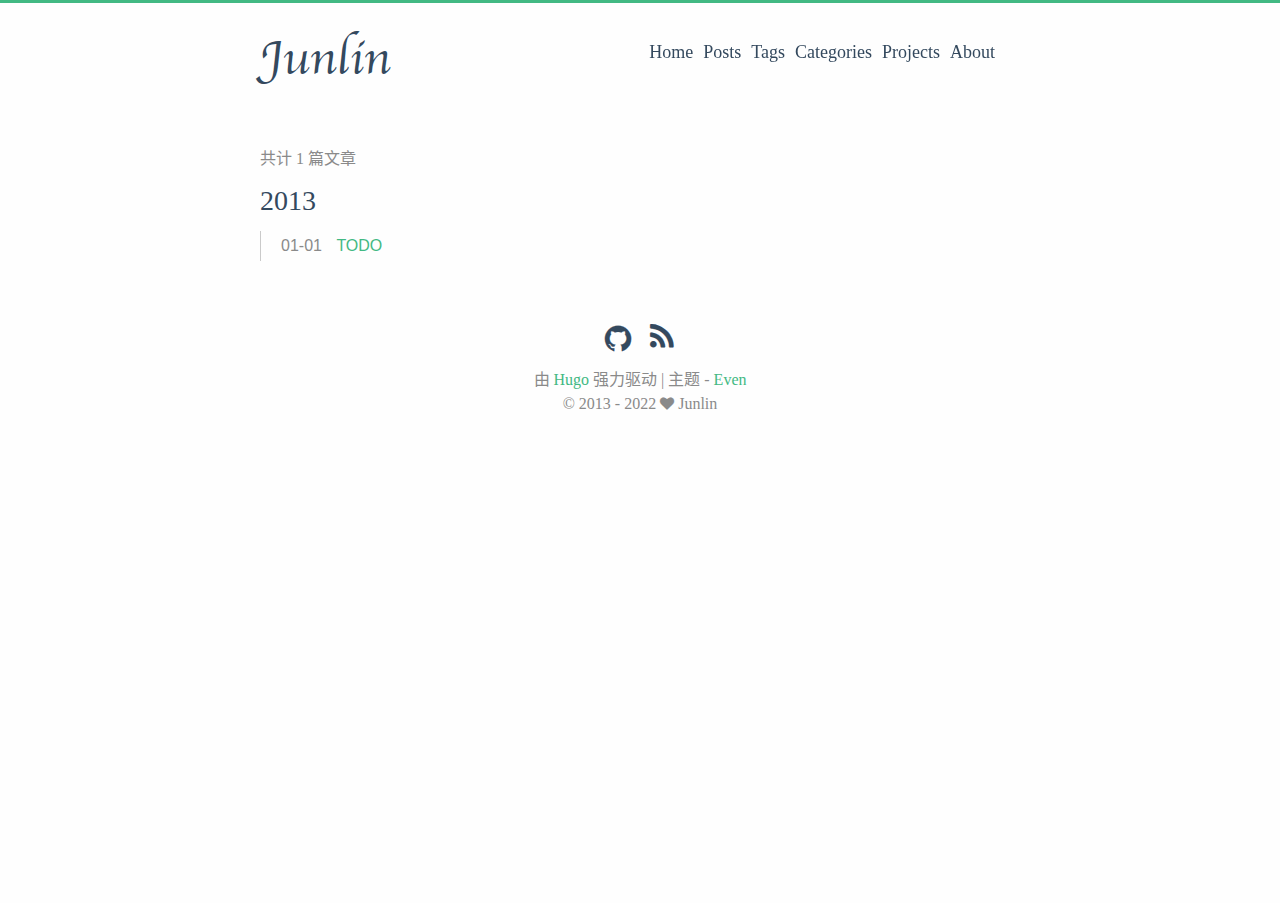
<file: post/index.html>
<!DOCTYPE html>
<html lang="zh-cn">
<head>
  <meta charset="utf-8">
  <meta http-equiv="X-UA-Compatible" content="IE=edge,chrome=1">
  <title>归档 - Junlin</title>
  <meta name="renderer" content="webkit" />
<meta name="viewport" content="width=device-width, initial-scale=1, maximum-scale=1"/>

<meta http-equiv="Cache-Control" content="no-transform" />
<meta http-equiv="Cache-Control" content="no-siteapp" />

<meta name="theme-color" content="#f8f5ec" />
<meta name="msapplication-navbutton-color" content="#f8f5ec">
<meta name="apple-mobile-web-app-capable" content="yes">
<meta name="apple-mobile-web-app-status-bar-style" content="#f8f5ec">


<meta name="author" content="Junlin" /><meta name="description" content="Not Only Coding." /><meta name="keywords" content="Software Engineer, Junlin" />






<meta name="generator" content="Hugo 0.82.0 with theme even" />


<link rel="canonical" href="http://localhost:1313/post/" />
  <link href="http://localhost:1313/post/index.xml" rel="alternate" type="application/rss+xml" title="Junlin" />
  <link href="http://localhost:1313/post/index.xml" rel="feed" type="application/rss+xml" title="Junlin" />
<link rel="apple-touch-icon" sizes="180x180" href="/apple-touch-icon.png">
<link rel="icon" type="image/png" sizes="32x32" href="/favicon-32x32.png">
<link rel="icon" type="image/png" sizes="16x16" href="/favicon-16x16.png">
<link rel="manifest" href="/manifest.json">
<link rel="mask-icon" href="/safari-pinned-tab.svg" color="#5bbad5">



<link href="/sass/main.min.ab016ef361affd1e7bcf9b7eda5789e1da4aedc1c11dc3a3b196cf7a39a1782e.css" rel="stylesheet">
<link href="/lib/fancybox/jquery.fancybox-3.1.20.min.css" rel="stylesheet">
<link rel="stylesheet" href="/css/code-copy.css">


<meta property="og:title" content="Posts" />
<meta property="og:description" content="Not Only Coding." />
<meta property="og:type" content="website" />
<meta property="og:url" content="http://localhost:1313/post/" />

<meta itemprop="name" content="Posts">
<meta itemprop="description" content="Not Only Coding."><meta name="twitter:card" content="summary"/>
<meta name="twitter:title" content="Posts"/>
<meta name="twitter:description" content="Not Only Coding."/>

<!--[if lte IE 9]>
  <script src="https://cdnjs.cloudflare.com/ajax/libs/classlist/1.1.20170427/classList.min.js"></script>
<![endif]-->

<!--[if lt IE 9]>
  <script src="https://cdn.jsdelivr.net/npm/html5shiv@3.7.3/dist/html5shiv.min.js"></script>
  <script src="https://cdn.jsdelivr.net/npm/respond.js@1.4.2/dest/respond.min.js"></script>
<![endif]-->

</head>
<body>
  <div id="mobile-navbar" class="mobile-navbar">
  <div class="mobile-header-logo">
    <a href="/" class="logo">Junlin</a>
  </div>
  <div class="mobile-navbar-icon">
    <span></span>
    <span></span>
    <span></span>
  </div>
</div>
<nav id="mobile-menu" class="mobile-menu slideout-menu">
  <ul class="mobile-menu-list">
    <a href="/">
        <li class="mobile-menu-item">Home</li>
      </a><a href="/post/">
        <li class="mobile-menu-item">Posts</li>
      </a><a href="/tags/">
        <li class="mobile-menu-item">Tags</li>
      </a><a href="/categories/">
        <li class="mobile-menu-item">Categories</li>
      </a><a href="/projects/">
        <li class="mobile-menu-item">Projects</li>
      </a><a href="/about">
        <li class="mobile-menu-item">About</li>
      </a>
  </ul>
</nav>
  <div class="container" id="mobile-panel">
    <header id="header" class="header">
        <div class="logo-wrapper">
  <a href="/" class="logo">Junlin</a>
</div>

<nav class="site-navbar">
  <ul id="menu" class="menu">
    <li class="menu-item">
        <a class="menu-item-link" href="/">Home</a>
      </li><li class="menu-item">
        <a class="menu-item-link" href="/post/">Posts</a>
      </li><li class="menu-item">
        <a class="menu-item-link" href="/tags/">Tags</a>
      </li><li class="menu-item">
        <a class="menu-item-link" href="/categories/">Categories</a>
      </li><li class="menu-item">
        <a class="menu-item-link" href="/projects/">Projects</a>
      </li><li class="menu-item">
        <a class="menu-item-link" href="/about">About</a>
      </li>
  </ul>
</nav>
    </header>

    <main id="main" class="main">
      <div class="content-wrapper">
        <div id="content" class="content">
          
<section id="archive" class="archive">
    <div class="archive-title">
      <span class="archive-post-counter">
        共计 1 篇文章
      </span>
    </div>
      <div class="collection-title">
        <h2 class="archive-year">2013</h2>
      </div>

    <div class="archive-post">
      <span class="archive-post-time">
        01-01
      </span>
      <span class="archive-post-title">
        <a href="/post/2013/01/todo/" class="archive-post-link">
          TODO
        </a>
      </span>
    </div></section>

<nav class="pagination">
  
  
</nav>
        </div>
        

      </div>
    </main>

    <footer id="footer" class="footer">
      <div class="social-links">
      <a href="https://github.com/NoCLin" class="iconfont icon-github" title="github"></a>
  <a href="http://localhost:1313/index.xml" type="application/rss+xml" class="iconfont icon-rss" title="rss"></a>
</div>

<div class="copyright">
  <span class="power-by">
    由 <a class="hexo-link" href="https://gohugo.io">Hugo</a> 强力驱动
  </span>
  <span class="division">|</span>
  <span class="theme-info">
    主题 - 
    <a class="theme-link" href="https://github.com/olOwOlo/hugo-theme-even">Even</a>
  </span>

  

  <span class="copyright-year">
    &copy; 
    2013 - 
    2022<span class="heart"><i class="iconfont icon-heart"></i></span><span>Junlin</span>
  </span>
</div>

    </footer>

    <div class="back-to-top" id="back-to-top">
      <i class="iconfont icon-up"></i>
    </div>
  </div>
  <script type="text/javascript" src="/lib/jquery/jquery-3.2.1.min.js"></script>
  <script type="text/javascript" src="/lib/slideout/slideout-1.0.1.min.js"></script>
  <script type="text/javascript" src="/lib/fancybox/jquery.fancybox-3.1.20.min.js"></script>



<script type="text/javascript" src="/js/main.min.c99b103c33d1539acf3025e1913697534542c4a5aa5af0ccc20475ed2863603b.js"></script>






<script src="/js/code-copy.js"></script>


</body>
</html>
</file>
<file: sass/main.min.ab016ef361affd1e7bcf9b7eda5789e1da4aedc1c11dc3a3b196cf7a39a1782e.css>
@charset "UTF-8";@font-face{font-family:chancery;src:url(../fonts/chancery/apple-chancery-webfont.eot);src:local("Apple Chancery"),url(../fonts/chancery/apple-chancery-webfont.eot?#iefix)format("embedded-opentype"),url(../fonts/chancery/apple-chancery-webfont.woff2)format("woff2"),url(../fonts/chancery/apple-chancery-webfont.woff)format("woff"),url(../fonts/chancery/apple-chancery-webfont.ttf)format("truetype"),url(../fonts/chancery/apple-chancery-webfont.svg#apple-chancery)format("svg");font-weight:lighter;font-style:normal;font-display:swap}/*!normalize.css v3.0.2 | MIT License | git.io/normalize*/html{font-family:sans-serif;-ms-text-size-adjust:100%;-webkit-text-size-adjust:100%}body{margin:0}article,aside,details,figcaption,figure,footer,header,hgroup,main,menu,nav,section,summary{display:block}audio,canvas,progress,video{display:inline-block;vertical-align:baseline}audio:not([controls]){display:none;height:0}[hidden],template{display:none}a{background-color:initial}a:active,a:hover{outline:0}abbr[title]{border-bottom:1px dotted}b,strong{font-weight:700}dfn{font-style:italic}h1{font-size:2em;margin:.67em 0}mark{background:#ff0;color:#000}small{font-size:80%}sub,sup{font-size:75%;line-height:0;position:relative;vertical-align:baseline}sup{top:-.5em}sub{bottom:-.25em}img{border:0}svg:not(:root){overflow:hidden}figure{margin:1em 40px}hr{-moz-box-sizing:content-box;box-sizing:content-box;height:0}pre{overflow:auto}code,kbd,pre,samp{font-family:monospace,monospace;font-size:1em}button,input,optgroup,select,textarea{color:inherit;font:inherit;margin:0}button{overflow:visible}button,select{text-transform:none}button,html input[type=button],input[type=reset],input[type=submit]{-webkit-appearance:button;cursor:pointer}button[disabled],html input[disabled]{cursor:default}button::-moz-focus-inner,input::-moz-focus-inner{border:0;padding:0}input{line-height:normal}input[type=checkbox],input[type=radio]{box-sizing:border-box;padding:0}input[type=number]::-webkit-inner-spin-button,input[type=number]::-webkit-outer-spin-button{height:auto}input[type=search]{-webkit-appearance:textfield;-moz-box-sizing:content-box;-webkit-box-sizing:content-box;box-sizing:content-box}input[type=search]::-webkit-search-cancel-button,input[type=search]::-webkit-search-decoration{-webkit-appearance:none}fieldset{border:1px solid silver;margin:0 2px;padding:.35em .625em .75em}legend{border:0;padding:0}textarea{overflow:auto}optgroup{font-weight:700}table{border-collapse:collapse;border-spacing:0}td,th{padding:0}html{font-size:16px;box-sizing:border-box}body{padding:0;margin:0;font-family:source sans pro,helvetica neue,Arial,sans-serif;font-weight:400;-webkit-font-smoothing:antialiased;-moz-osx-font-smoothing:grayscale;line-height:1.5;color:#34495e;background:#fefefe;scroll-behavior:smooth;border-top:3px solid #42b983}@media screen and (max-width:800px){body{border-top:0}}::selection{background:#42b983;color:#fff}img{max-width:100%;height:auto;display:inline-block;vertical-align:middle}a{color:#34495e;text-decoration:none}h1{font-size:26px;font-family:Athelas,STHeiti,Microsoft Yahei,serif}h2{font-size:24px;font-family:Athelas,STHeiti,Microsoft Yahei,serif}h3{font-size:20px;font-family:Athelas,STHeiti,Microsoft Yahei,serif}h4{font-size:16px;font-family:Athelas,STHeiti,Microsoft Yahei,serif}h5{font-size:14px;font-family:Athelas,STHeiti,Microsoft Yahei,serif}h6{font-size:14px;font-family:Athelas,STHeiti,Microsoft Yahei,serif}.container{margin:0 auto;width:800px}@media screen and (max-width:800px){.container{width:100%;box-shadow:-1px -5px 5px #cacaca}}.content-wrapper{padding:0 20px}.video-container{position:relative;padding-bottom:56.25%;padding-top:25px;height:0}.video-container iframe{position:absolute;top:0;left:0;width:100%;height:100%}@font-face{font-family:iconfont;src:url(../fonts/iconfont/iconfont.eot);src:url(../fonts/iconfont/iconfont.eot#iefix)format("embedded-opentype"),url(../fonts/iconfont/iconfont.woff)format("woff"),url(../fonts/iconfont/iconfont.ttf)format("truetype"),url(../fonts/iconfont/iconfont.svg#iconfont)format("svg");font-display:swap}.post .post-content details.admonition summary:after,.post .post-content .admonition .admonition-title:before,.iconfont{font-family:iconfont!important;speak:none;font-style:normal;font-weight:400;font-variant:normal;text-transform:none;line-height:1;-webkit-text-stroke-width:.2px;cursor:pointer;letter-spacing:0;font-feature-settings:"liga";font-variant-ligatures:discretionary-ligatures;-webkit-font-smoothing:antialiased;-moz-osx-font-smoothing:grayscale}.icon-bilibili:before{content:"\e900";font-size:.9em;position:relative;top:-4px}.icon-instagram:before{font-size:.95em;content:"\e611";position:relative;top:1px}.icon-douban:before{content:"\e610";position:relative;top:2px}.icon-tumblr:before{content:"\e69f";font-size:.85em;position:relative;top:-2px}.icon-linkedin:before{content:"\e60d";position:relative;top:-2px}.icon-twitter:before{content:"\e600"}.icon-weibo:before{content:"\e602";position:relative;top:2px}.icon-stack-overflow:before{content:"\e902";font-size:.85em;position:relative;top:-4px}.icon-email:before{content:"\e605";position:relative;top:-2px}.icon-facebook:before{content:"\e601";font-size:.95em;position:relative;top:-2px}.icon-gitlab:before{content:"\e901";font-size:.9em;position:relative;top:-4px}.icon-github:before{content:"\e606";position:relative;top:-1px}.icon-rss:before{content:"\e604"}.icon-google:before{content:"\e609";position:relative;top:2px}.icon-zhihu:before{content:"\e607";font-size:.9em}.icon-pocket:before{content:"\e856";position:relative;top:2px}.icon-heart:before{content:"\e608"}.icon-right:before{content:"\e60a"}.icon-left:before{content:"\e60b"}.icon-up:before{content:"\e60c"}.icon-close:before{content:"\e60f"}.icon-link:before{content:"\e909"}.header{padding:20px}.header:before,.header:after{content:" ";display:table}.header:after{clear:both}.header .logo-wrapper{float:left}.header .logo-wrapper .logo{font-size:48px;font-family:chancery,cursive,LiSu,sans-serif}@media screen and (max-width:800px){.header .logo-wrapper{display:none}}.header .site-navbar{float:right}.header .site-navbar .menu{display:inline-block;position:relative;padding-left:0;padding-right:25px;font-family:Athelas,STHeiti,Microsoft Yahei,serif}.header .site-navbar .menu .menu-item{display:inline-block;display:inline-block;vertical-align:middle;transform:translateZ(0);backface-visibility:hidden;box-shadow:0 0 1px transparent;position:relative;overflow:hidden}.header .site-navbar .menu .menu-item+.menu-item{margin-left:10px}.header .site-navbar .menu .menu-item:before{content:'';position:absolute;z-index:-1;height:2px;bottom:0;left:51%;right:51%;background:#42b983;transition-duration:.2s;transition-property:right,left;transition-timing-function:ease-out}.header .site-navbar .menu .menu-item.active:before,.header .site-navbar .menu .menu-item:active:before,.header .site-navbar .menu .menu-item:focus:before,.header .site-navbar .menu .menu-item:hover:before{right:0;left:0}.header .site-navbar .menu .menu-item-link{font-size:18px}@media screen and (max-width:800px){.header .site-navbar{display:none}}@media screen and (max-width:800px){.header{padding:50px 0 0;text-align:center}}.posts{margin-bottom:20px;border-bottom:1px solid #e6e6e6}.post{padding:1.5em 0}.post+.post{border-top:1px solid #e6e6e6}.post .post-header{margin-bottom:20px}.post .post-header .post-title{margin:0;font-size:27px;font-weight:400;font-family:Athelas,STHeiti,Microsoft Yahei,serif}.post .post-header .post-link{display:inline-block;vertical-align:middle;transform:translateZ(0);backface-visibility:hidden;box-shadow:0 0 1px transparent;position:relative;overflow:hidden}.post .post-header .post-link:before{content:'';position:absolute;z-index:-1;height:2px;bottom:0;left:51%;right:51%;background:#42b983;transition-duration:.2s;transition-property:right,left;transition-timing-function:ease-out}.post .post-header .post-link.active:before,.post .post-header .post-link:active:before,.post .post-header .post-link:focus:before,.post .post-header .post-link:hover:before{right:0;left:0}.post .post-header .post-meta{font-size:14px;color:#8a8a8a}.post .post-header .post-meta .post-time{font-size:15px}.post .post-header .post-meta .post-category{display:inline}.post .post-header .post-meta .post-category a{color:inherit}.post .post-header .post-meta .post-category a::before{content:'·'}.post .post-header .post-meta .post-category a:hover{color:#42b983}.post .post-header .post-meta .more-meta::before{content:'·'}.post .post-toc{position:absolute;width:200px;margin-left:785px;padding:10px;font-family:Athelas,STHeiti,Microsoft Yahei,serif;border-radius:5px;background:rgba(245,245,245,.6);box-shadow:1px 1px 2px rgba(0,0,0,.125);word-wrap:break-word;box-sizing:border-box}.post .post-toc .post-toc-title{margin:0 10px;font-size:20px;font-weight:400;text-transform:uppercase}.post .post-toc .post-toc-content{font-size:15px}.post .post-toc .post-toc-content.always-active ul{display:block}.post .post-toc .post-toc-content>nav>ul{margin:10px 0}.post .post-toc .post-toc-content ul{padding-left:20px;list-style:square}.post .post-toc .post-toc-content ul ul{padding-left:15px;display:none}.post .post-toc .post-toc-content ul .has-active>ul{display:block}.post .post-toc .post-toc-content .toc-link.active{color:#42b983}@media screen and (max-width:1185px){.post .post-toc{display:none}}.post .post-content{word-wrap:break-word}.post .post-content h1{font-weight:400;font-family:Athelas,STHeiti,Microsoft Yahei,serif}.post .post-content h1 .anchor{float:left;line-height:1;margin-left:-20px;padding-right:4px}.post .post-content h1 .anchor:hover{border-bottom:initial}.post .post-content h1 .anchor .icon-link{visibility:hidden;font-size:16px;display:contents}.post .post-content h1 .anchor .icon-link:before{vertical-align:middle}.post .post-content h1:hover .icon-link{visibility:visible}.post .post-content h2{font-weight:400;font-family:Athelas,STHeiti,Microsoft Yahei,serif}.post .post-content h2 .anchor{float:left;line-height:1;margin-left:-20px;padding-right:4px}.post .post-content h2 .anchor:hover{border-bottom:initial}.post .post-content h2 .anchor .icon-link{visibility:hidden;font-size:16px;display:contents}.post .post-content h2 .anchor .icon-link:before{vertical-align:middle}.post .post-content h2:hover .icon-link{visibility:visible}.post .post-content h3{font-weight:400;font-family:Athelas,STHeiti,Microsoft Yahei,serif}.post .post-content h3 .anchor{float:left;line-height:1;margin-left:-20px;padding-right:4px}.post .post-content h3 .anchor:hover{border-bottom:initial}.post .post-content h3 .anchor .icon-link{visibility:hidden;font-size:16px;display:contents}.post .post-content h3 .anchor .icon-link:before{vertical-align:middle}.post .post-content h3:hover .icon-link{visibility:visible}.post .post-content h4{font-weight:400;font-family:Athelas,STHeiti,Microsoft Yahei,serif}.post .post-content h4 .anchor{float:left;line-height:1;margin-left:-20px;padding-right:4px}.post .post-content h4 .anchor:hover{border-bottom:initial}.post .post-content h4 .anchor .icon-link{visibility:hidden;font-size:16px;display:contents}.post .post-content h4 .anchor .icon-link:before{vertical-align:middle}.post .post-content h4:hover .icon-link{visibility:visible}.post .post-content h5{font-weight:400;font-family:Athelas,STHeiti,Microsoft Yahei,serif}.post .post-content h5 .anchor{float:left;line-height:1;margin-left:-20px;padding-right:4px}.post .post-content h5 .anchor:hover{border-bottom:initial}.post .post-content h5 .anchor .icon-link{visibility:hidden;font-size:16px;display:contents}.post .post-content h5 .anchor .icon-link:before{vertical-align:middle}.post .post-content h5:hover .icon-link{visibility:visible}.post .post-content h6{font-weight:400;font-family:Athelas,STHeiti,Microsoft Yahei,serif}.post .post-content h6 .anchor{float:left;line-height:1;margin-left:-20px;padding-right:4px}.post .post-content h6 .anchor:hover{border-bottom:initial}.post .post-content h6 .anchor .icon-link{visibility:hidden;font-size:16px;display:contents}.post .post-content h6 .anchor .icon-link:before{vertical-align:middle}.post .post-content h6:hover .icon-link{visibility:visible}.post .post-content a{color:#42b983;word-break:break-all}.post .post-content a:hover{border-bottom:1px solid #42b983}.post .post-content a.fancybox{border:0}.post .post-content blockquote{margin:2em 0;padding:10px 20px;position:relative;color:rgba(52,73,94,.8);background-color:rgba(66,185,131,5%);border-left:3px solid rgba(66,185,131,.3);box-shadow:1px 1px 2px rgba(0,0,0,.125)}.post .post-content blockquote p{margin:0}.post .post-content img{display:inline-block;max-width:100%}.post .post-content .table-wrapper{overflow-x:auto}.post .post-content .table-wrapper>table{max-width:100%;margin:10px 0;border-spacing:0;box-shadow:2px 2px 3px rgba(0,0,0,.125)}.post .post-content .table-wrapper>table thead{background:#f5f5f5}.post .post-content .table-wrapper>table th,.post .post-content .table-wrapper>table td{padding:5px 15px;border:1px double #ededed}.post .post-content .table-wrapper>table tr:hover{background-color:#f5f5f5}.post .post-content code,.post .post-content pre{padding:7px;font-size:.9em;font-family:Consolas,Monaco,Menlo,dejavu sans mono,bitstream vera sans mono,courier new,monospace;background:#f5f5f5}.post .post-content code{padding:3px 5px;border-radius:4px;color:#c7254e}.post .post-content pre>code{display:block}.post .post-content figure.highlight{margin:1em 0;border-radius:5px;overflow-x:auto;box-shadow:1px 1px 2px rgba(0,0,0,.125);position:relative}.post .post-content figure.highlight table{position:relative}.post .post-content figure.highlight table::after{position:absolute;top:0;right:0;left:0;padding:2px 7px;font-size:.9em;font-weight:700;color:#b1b1b1;background:#ededed;content:'Code'}.post .post-content figure.highlight.language-bash>table::after{content:"Bash"}.post .post-content figure.highlight.language-c>table::after{content:"C"}.post .post-content figure.highlight.language-cs>table::after{content:"C#"}.post .post-content figure.highlight.language-cpp>table::after{content:"C++"}.post .post-content figure.highlight.language-css>table::after{content:"CSS"}.post .post-content figure.highlight.language-coffeescript>table::after{content:"CoffeeScript"}.post .post-content figure.highlight.language-html>table::after{content:"HTML"}.post .post-content figure.highlight.language-xml>table::after{content:"XML"}.post .post-content figure.highlight.language-http>table::after{content:"HTTP"}.post .post-content figure.highlight.language-json>table::after{content:"JSON"}.post .post-content figure.highlight.language-java>table::after{content:"Java"}.post .post-content figure.highlight.language-js>table::after{content:"JavaScript"}.post .post-content figure.highlight.language-javascript>table::after{content:"JavaScript"}.post .post-content figure.highlight.language-makefile>table::after{content:"Makefile"}.post .post-content figure.highlight.language-markdown>table::after{content:"Markdown"}.post .post-content figure.highlight.language-objectivec>table::after{content:"Objective-C"}.post .post-content figure.highlight.language-php>table::after{content:"PHP"}.post .post-content figure.highlight.language-perl>table::after{content:"Perl"}.post .post-content figure.highlight.language-python>table::after{content:"Python"}.post .post-content figure.highlight.language-ruby>table::after{content:"Ruby"}.post .post-content figure.highlight.language-sql>table::after{content:"SQL"}.post .post-content figure.highlight.language-shell>table::after{content:"Shell"}.post .post-content figure.highlight.language-erlang>table::after{content:"Erlang"}.post .post-content figure.highlight.language-go>table::after{content:"Go"}.post .post-content figure.highlight.language-go-html-template>table::after{content:"Go HTML Template"}.post .post-content figure.highlight.language-groovy>table::after{content:"Groovy"}.post .post-content figure.highlight.language-haskell>table::after{content:"Haskell"}.post .post-content figure.highlight.language-kotlin>table::after{content:"Kotlin"}.post .post-content figure.highlight.language-clojure>table::after{content:"Clojure"}.post .post-content figure.highlight.language-less>table::after{content:"Less"}.post .post-content figure.highlight.language-lisp>table::after{content:"Lisp"}.post .post-content figure.highlight.language-lua>table::after{content:"Lua"}.post .post-content figure.highlight.language-matlab>table::after{content:"Matlab"}.post .post-content figure.highlight.language-rust>table::after{content:"Rust"}.post .post-content figure.highlight.language-scss>table::after{content:"Scss"}.post .post-content figure.highlight.language-scala>table::after{content:"Scala"}.post .post-content figure.highlight.language-swift>table::after{content:"Swift"}.post .post-content figure.highlight.language-typescript>table::after{content:"TypeScript"}.post .post-content figure.highlight.language-yml>table::after{content:"YAML"}.post .post-content figure.highlight.language-yaml>table::after{content:"YAML"}.post .post-content figure.highlight.language-toml>table::after{content:"TOML"}.post .post-content figure.highlight.language-diff>table::after{content:"Diff"}.post .post-content figure.highlight .code pre{margin:0;padding:30px 10px 10px}.post .post-content figure.highlight .gutter{width:10px;color:#cacaca}.post .post-content figure.highlight .gutter pre{margin:0;padding:30px 7px 10px}.post .post-content figure.highlight .line{height:1em}.post .post-content figure.highlight table,.post .post-content figure.highlight tr,.post .post-content figure.highlight td{margin:0;padding:0;width:100%;border-collapse:collapse}.post .post-content figure.highlight .code .hljs-comment,.post .post-content figure.highlight .code .hljs-quote{color:#93a1a1}.post .post-content figure.highlight .code .hljs-keyword,.post .post-content figure.highlight .code .hljs-selector-tag,.post .post-content figure.highlight .code .hljs-addition{color:#859900}.post .post-content figure.highlight .code .hljs-number,.post .post-content figure.highlight .code .hljs-string,.post .post-content figure.highlight .code .hljs-meta .hljs-meta-string,.post .post-content figure.highlight .code .hljs-literal,.post .post-content figure.highlight .code .hljs-doctag,.post .post-content figure.highlight .code .hljs-regexp{color:#2aa198}.post .post-content figure.highlight .code .hljs-title,.post .post-content figure.highlight .code .hljs-section,.post .post-content figure.highlight .code .hljs-name,.post .post-content figure.highlight .code .hljs-selector-id,.post .post-content figure.highlight .code .hljs-selector-class{color:#268bd2}.post .post-content figure.highlight .code .hljs-attribute,.post .post-content figure.highlight .code .hljs-attr,.post .post-content figure.highlight .code .hljs-variable,.post .post-content figure.highlight .code .hljs-template-variable,.post .post-content figure.highlight .code .hljs-class .hljs-title,.post .post-content figure.highlight .code .hljs-type{color:#b58900}.post .post-content figure.highlight .code .hljs-symbol,.post .post-content figure.highlight .code .hljs-bullet,.post .post-content figure.highlight .code .hljs-subst,.post .post-content figure.highlight .code .hljs-meta,.post .post-content figure.highlight .code .hljs-meta .hljs-keyword,.post .post-content figure.highlight .code .hljs-selector-attr,.post .post-content figure.highlight .code .hljs-selector-pseudo,.post .post-content figure.highlight .code .hljs-link{color:#cb4b16}.post .post-content figure.highlight .code .hljs-built_in,.post .post-content figure.highlight .code .hljs-deletion{color:#dc322f}.post .post-content figure.highlight .code .hljs-formula{background:#eee8d5}.post .post-content figure.highlight .code .hljs-emphasis{font-style:italic}.post .post-content figure.highlight .code .hljs-strong{font-weight:700}.post .post-content .highlight>.chroma{margin:1em 0;border-radius:5px;overflow-x:auto;box-shadow:1px 1px 2px rgba(0,0,0,.125);position:relative;background:#f5f5f5}.post .post-content .highlight>.chroma code{padding:0}.post .post-content .highlight>.chroma table{position:relative}.post .post-content .highlight>.chroma table::after{position:absolute;top:0;right:0;left:0;padding:2px 7px;font-size:.9em;font-weight:700;color:#b1b1b1;background:#ededed;content:'Code'}.post .post-content .highlight>.chroma.language-bash>table::after{content:"Bash"}.post .post-content .highlight>.chroma.language-c>table::after{content:"C"}.post .post-content .highlight>.chroma.language-cs>table::after{content:"C#"}.post .post-content .highlight>.chroma.language-cpp>table::after{content:"C++"}.post .post-content .highlight>.chroma.language-css>table::after{content:"CSS"}.post .post-content .highlight>.chroma.language-coffeescript>table::after{content:"CoffeeScript"}.post .post-content .highlight>.chroma.language-html>table::after{content:"HTML"}.post .post-content .highlight>.chroma.language-xml>table::after{content:"XML"}.post .post-content .highlight>.chroma.language-http>table::after{content:"HTTP"}.post .post-content .highlight>.chroma.language-json>table::after{content:"JSON"}.post .post-content .highlight>.chroma.language-java>table::after{content:"Java"}.post .post-content .highlight>.chroma.language-js>table::after{content:"JavaScript"}.post .post-content .highlight>.chroma.language-javascript>table::after{content:"JavaScript"}.post .post-content .highlight>.chroma.language-makefile>table::after{content:"Makefile"}.post .post-content .highlight>.chroma.language-markdown>table::after{content:"Markdown"}.post .post-content .highlight>.chroma.language-objectivec>table::after{content:"Objective-C"}.post .post-content .highlight>.chroma.language-php>table::after{content:"PHP"}.post .post-content .highlight>.chroma.language-perl>table::after{content:"Perl"}.post .post-content .highlight>.chroma.language-python>table::after{content:"Python"}.post .post-content .highlight>.chroma.language-ruby>table::after{content:"Ruby"}.post .post-content .highlight>.chroma.language-sql>table::after{content:"SQL"}.post .post-content .highlight>.chroma.language-shell>table::after{content:"Shell"}.post .post-content .highlight>.chroma.language-erlang>table::after{content:"Erlang"}.post .post-content .highlight>.chroma.language-go>table::after{content:"Go"}.post .post-content .highlight>.chroma.language-go-html-template>table::after{content:"Go HTML Template"}.post .post-content .highlight>.chroma.language-groovy>table::after{content:"Groovy"}.post .post-content .highlight>.chroma.language-haskell>table::after{content:"Haskell"}.post .post-content .highlight>.chroma.language-kotlin>table::after{content:"Kotlin"}.post .post-content .highlight>.chroma.language-clojure>table::after{content:"Clojure"}.post .post-content .highlight>.chroma.language-less>table::after{content:"Less"}.post .post-content .highlight>.chroma.language-lisp>table::after{content:"Lisp"}.post .post-content .highlight>.chroma.language-lua>table::after{content:"Lua"}.post .post-content .highlight>.chroma.language-matlab>table::after{content:"Matlab"}.post .post-content .highlight>.chroma.language-rust>table::after{content:"Rust"}.post .post-content .highlight>.chroma.language-scss>table::after{content:"Scss"}.post .post-content .highlight>.chroma.language-scala>table::after{content:"Scala"}.post .post-content .highlight>.chroma.language-swift>table::after{content:"Swift"}.post .post-content .highlight>.chroma.language-typescript>table::after{content:"TypeScript"}.post .post-content .highlight>.chroma.language-yml>table::after{content:"YAML"}.post .post-content .highlight>.chroma.language-yaml>table::after{content:"YAML"}.post .post-content .highlight>.chroma.language-toml>table::after{content:"TOML"}.post .post-content .highlight>.chroma.language-diff>table::after{content:"Diff"}.post .post-content .highlight>.chroma .lntd{line-height:1em}.post .post-content .highlight>.chroma .lntd:first-child{width:10px}.post .post-content .highlight>.chroma .lntd:first-child pre{margin:0;padding:30px 7px 10px}.post .post-content .highlight>.chroma .lntd:last-child{vertical-align:top}.post .post-content .highlight>.chroma .lntd:last-child pre{margin:0;padding:30px 10px 10px}.post .post-content .highlight>.chroma table,.post .post-content .highlight>.chroma tr,.post .post-content .highlight>.chroma td{margin:0;padding:0;width:100%;border-collapse:collapse}.post .post-content .highlight>.chroma .lnt{color:#cacaca}.post .post-content .highlight>.chroma .hl{display:block;width:100%;background-color:#ffc}.post .post-content .highlight>.chroma .k{color:#859900}.post .post-content .highlight>.chroma .kc{color:#859900;font-weight:700}.post .post-content .highlight>.chroma .kd{color:#859900}.post .post-content .highlight>.chroma .kn{color:#dc322f;font-weight:700}.post .post-content .highlight>.chroma .kp{color:#859900}.post .post-content .highlight>.chroma .kr{color:#859900}.post .post-content .highlight>.chroma .kt{color:#859900;font-weight:700}.post .post-content .highlight>.chroma .n{color:#268bd2}.post .post-content .highlight>.chroma .na{color:#268bd2}.post .post-content .highlight>.chroma .nb{color:#cb4b16}.post .post-content .highlight>.chroma .bp{color:#268bd2}.post .post-content .highlight>.chroma .nc{color:#cb4b16}.post .post-content .highlight>.chroma .no{color:#268bd2}.post .post-content .highlight>.chroma .nd{color:#268bd2}.post .post-content .highlight>.chroma .ni{color:#268bd2}.post .post-content .highlight>.chroma .ne{color:#268bd2}.post .post-content .highlight>.chroma .nf{color:#268bd2}.post .post-content .highlight>.chroma .fm{color:#268bd2}.post .post-content .highlight>.chroma .nl{color:#268bd2}.post .post-content .highlight>.chroma .nn{color:#268bd2}.post .post-content .highlight>.chroma .nx{color:#268bd2}.post .post-content .highlight>.chroma .py{color:#268bd2}.post .post-content .highlight>.chroma .nt{color:#268bd2;font-weight:700}.post .post-content .highlight>.chroma .nv{color:#268bd2}.post .post-content .highlight>.chroma .vc{color:#268bd2}.post .post-content .highlight>.chroma .vg{color:#268bd2}.post .post-content .highlight>.chroma .vi{color:#268bd2}.post .post-content .highlight>.chroma .vm{color:#268bd2}.post .post-content .highlight>.chroma .l{color:#2aa198}.post .post-content .highlight>.chroma .ld{color:#2aa198}.post .post-content .highlight>.chroma .s{color:#2aa198}.post .post-content .highlight>.chroma .sa{color:#2aa198}.post .post-content .highlight>.chroma .sb{color:#2aa198}.post .post-content .highlight>.chroma .sc{color:#2aa198}.post .post-content .highlight>.chroma .dl{color:#2aa198}.post .post-content .highlight>.chroma .sd{color:#2aa198}.post .post-content .highlight>.chroma .s2{color:#2aa198}.post .post-content .highlight>.chroma .se{color:#2aa198}.post .post-content .highlight>.chroma .sh{color:#2aa198}.post .post-content .highlight>.chroma .si{color:#2aa198}.post .post-content .highlight>.chroma .sx{color:#2aa198}.post .post-content .highlight>.chroma .sr{color:#2aa198}.post .post-content .highlight>.chroma .s1{color:#2aa198}.post .post-content .highlight>.chroma .ss{color:#2aa198}.post .post-content .highlight>.chroma .m{color:#2aa198;font-weight:700}.post .post-content .highlight>.chroma .mb{color:#2aa198;font-weight:700}.post .post-content .highlight>.chroma .mf{color:#2aa198;font-weight:700}.post .post-content .highlight>.chroma .mh{color:#2aa198;font-weight:700}.post .post-content .highlight>.chroma .mi{color:#2aa198;font-weight:700}.post .post-content .highlight>.chroma .il{color:#2aa198;font-weight:700}.post .post-content .highlight>.chroma .mo{color:#2aa198;font-weight:700}.post .post-content .highlight>.chroma .ow{color:#859900}.post .post-content .highlight>.chroma .c{color:#93a1a1;font-style:italic}.post .post-content .highlight>.chroma .ch{color:#93a1a1;font-style:italic}.post .post-content .highlight>.chroma .cm{color:#93a1a1;font-style:italic}.post .post-content .highlight>.chroma .c1{color:#93a1a1;font-style:italic}.post .post-content .highlight>.chroma .cs{color:#93a1a1;font-style:italic}.post .post-content .highlight>.chroma .cp{color:#93a1a1;font-style:italic}.post .post-content .highlight>.chroma .cpf{color:#93a1a1;font-style:italic}.post .post-content .highlight>.chroma .g{color:#d33682}.post .post-content .highlight>.chroma .gd{color:#b58900}.post .post-content .highlight>.chroma .ge{color:#d33682}.post .post-content .highlight>.chroma .gr{color:#d33682}.post .post-content .highlight>.chroma .gh{color:#d33682}.post .post-content .highlight>.chroma .gi{color:#859900}.post .post-content .highlight>.chroma .go{color:#d33682}.post .post-content .highlight>.chroma .gp{color:#d33682}.post .post-content .highlight>.chroma .gs{color:#d33682}.post .post-content .highlight>.chroma .gu{color:#d33682}.post .post-content .highlight>.chroma .gt{color:#d33682}.post .post-content .admonition{box-shadow:0 2px 2px rgba(0,0,0,.14),0 1px 5px rgba(0,0,0,.12),0 3px 1px -2px rgba(0,0,0,.2);position:relative;margin:.9765em 0;padding:0 .75rem;border-left:.25rem solid #448aff;border-radius:.125rem;overflow:auto}.post .post-content .admonition .admonition-title{margin:0 -.75rem;padding:.5rem .75rem .5rem 2.5rem;border-bottom:.1rem solid rgba(68,138,255,.1);background-color:rgba(68,138,255,.1);font-weight:700}.post .post-content .admonition .admonition-title:before{cursor:auto;position:absolute;left:.75rem;top:.75rem}.post .post-content .admonition.note{border-left-color:#448aff}.post .post-content .admonition.note .admonition-title:before{color:#448aff;content:"\e903"}.post .post-content .admonition.abstract{border-left-color:#00b0ff}.post .post-content .admonition.abstract .admonition-title{background-color:rgba(0,176,255,.1)}.post .post-content .admonition.abstract .admonition-title:before{color:#00b0ff;content:"\e9bb"}.post .post-content .admonition.info{border-left-color:#00b8d4}.post .post-content .admonition.info .admonition-title{background-color:rgba(0,184,212,.1)}.post .post-content .admonition.info .admonition-title:before{color:#00b8d4;content:"\ea0c"}.post .post-content .admonition.tip{border-left-color:#00bfa5}.post .post-content .admonition.tip .admonition-title{background-color:rgba(0,191,165,.1)}.post .post-content .admonition.tip .admonition-title:before{color:#00bfa5;content:"\e906"}.post .post-content .admonition.success{border-left-color:#00c853}.post .post-content .admonition.success .admonition-title{background-color:rgba(0,200,83,.1)}.post .post-content .admonition.success .admonition-title:before{color:#00c853;content:"\ea10"}.post .post-content .admonition.question{border-left-color:#64dd17}.post .post-content .admonition.question .admonition-title{background-color:rgba(100,221,23,.1)}.post .post-content .admonition.question .admonition-title:before{color:#64dd17;content:"\ea09"}.post .post-content .admonition.warning{border-left-color:#ff9100}.post .post-content .admonition.warning .admonition-title{background-color:rgba(255,145,0,.1)}.post .post-content .admonition.warning .admonition-title:before{color:#ff9100;content:"\ea07"}.post .post-content .admonition.failure{border-left-color:#ff5252}.post .post-content .admonition.failure .admonition-title{background-color:rgba(255,82,82,.1)}.post .post-content .admonition.failure .admonition-title:before{color:#ff5252;content:"\ea0f"}.post .post-content .admonition.danger{border-left-color:#ff1744}.post .post-content .admonition.danger .admonition-title{background-color:rgba(255,23,68,.1)}.post .post-content .admonition.danger .admonition-title:before{color:#ff1744;content:"\e905"}.post .post-content .admonition.bug{border-left-color:#f50057}.post .post-content .admonition.bug .admonition-title{background-color:rgba(245,0,87,.1)}.post .post-content .admonition.bug .admonition-title:before{color:#f50057;content:"\e907"}.post .post-content .admonition.example{border-left-color:#651fff}.post .post-content .admonition.example .admonition-title{background-color:rgba(101,31,255,.1)}.post .post-content .admonition.example .admonition-title:before{color:#651fff;content:"\e9b9"}.post .post-content .admonition.quote{border-left-color:#9e9e9e}.post .post-content .admonition.quote .admonition-title{background-color:rgba(158,158,158,.1)}.post .post-content .admonition.quote .admonition-title:before{color:#9e9e9e;content:"\e904"}.post .post-content .admonition:last-child{margin-bottom:.75rem}.post .post-content details.admonition summary{display:block;outline:none;cursor:pointer}.post .post-content details.admonition summary::-webkit-details-marker{display:none}.post .post-content details.admonition summary:after{position:absolute;top:.75rem;right:.75rem;color:rgba(0,0,0,.26);content:"\e908"}.post .post-content details.admonition[open]>summary:after{transform:rotate(180deg)}.post .post-content .post-summary{margin-bottom:1em}.post .post-content .read-more .read-more-link{color:#42b983;font-size:1.1em;font-family:Athelas,STHeiti,Microsoft Yahei,serif}.post .post-content .read-more .read-more-link:hover{border-bottom:1px solid #42b983}.post .post-content kbd{display:inline-block;padding:.25em;background-color:#fafafa;border:1px solid #dbdbdb;border-bottom-color:#b5b5b5;border-radius:3px;box-shadow:inset 0 -1px #b5b5b5;font-size:.8em;line-height:1.25;font-family:sfmono-regular,liberation mono,roboto mono,Menlo,Monaco,Consolas,courier new,Courier,monospace;color:#4a4a4a}.post .post-content dl dt::after{content:':'}.post .post-content figure.center{text-align:center}.post .post-content figure.right{text-align:right}.post .post-content figure.left{text-align:left}.post .post-content figure figcaption h4{color:#b5b5b5;font-size:.9rem}.post .post-content hr{margin:1rem 0;position:relative;border-top:2px dashed #42b983;border-bottom:none}.post .post-content .footnote-ref>a{font-weight:700;margin-left:3px}.post .post-content .footnote-ref>a:before{content:"["}.post .post-content .footnote-ref>a:after{content:"]"}.post .post-content .task-list{list-style:none;padding-left:1.5rem}.post .post-content .align-center{text-align:center}.post .post-content .align-right{text-align:right}.post .post-content .align-left{text-align:left}.post .post-content .MJXc-display{overflow-x:auto;overflow-y:hidden;padding-right:1px}.post .post-copyright{margin-top:20px;padding-top:10px;border-top:1px dashed #e6e6e6}.post .post-copyright .copyright-item{margin:5px 0}.post .post-copyright .copyright-item a{color:#42b983;word-wrap:break-word}.post .post-copyright .copyright-item a:hover{border-bottom:1px solid #42b983}.post .post-copyright .copyright-item .item-title{display:inline-block;min-width:5rem;margin-right:.5rem;text-align:right}.post .post-copyright .copyright-item .item-title:after{content:" :"}.post .post-reward{margin-top:20px;padding-top:10px;text-align:center;border-top:1px dashed #e6e6e6}.post .post-reward .reward-button{margin:15px 0;padding:3px 7px;display:inline-block;color:#42b983;border:1px solid #42b983;border-radius:5px;cursor:pointer}.post .post-reward .reward-button:hover{color:#fefefe;background-color:#42b983;transition:.5s}.post .post-reward #reward:checked~.qr-code{display:block}.post .post-reward #reward:checked~.reward-button{display:none}.post .post-reward .qr-code{display:none}.post .post-reward .qr-code .qr-code-image{display:inline-block;min-width:200px;width:40%;margin-top:15px}.post .post-reward .qr-code .qr-code-image span{display:inline-block;width:100%;margin:8px 0}.post .post-reward .qr-code .image{width:200px;height:200px}.post .post-footer{margin-top:20px;border-top:1px solid #e6e6e6;font-family:Athelas,STHeiti,Microsoft Yahei,serif}.post .post-footer .post-tags{padding:15px 0}.post .post-footer .post-tags a{margin-right:5px;color:#42b983;word-break:break-all}.post .post-footer .post-tags a::before{content:'#'}.post .post-footer .post-nav{margin:1em 0}.post .post-footer .post-nav:before,.post .post-footer .post-nav:after{content:" ";display:table}.post .post-footer .post-nav:after{clear:both}.post .post-footer .post-nav .prev,.post .post-footer .post-nav .next{font-weight:600;font-size:18px;font-family:Athelas,STHeiti,Microsoft Yahei,serif;transition-property:transform;transition-timing-function:ease-out;transition-duration:.3s}.post .post-footer .post-nav .prev{float:left}.post .post-footer .post-nav .prev:hover{color:#42b983;transform:translateX(-4px)}.post .post-footer .post-nav .next{float:right}.post .post-footer .post-nav .next:hover{color:#42b983;transform:translateX(4px)}.post .post-footer .post-nav .nav-mobile{display:none}@media screen and (max-width:800px){.post .post-footer .post-nav .nav-default{display:none}.post .post-footer .post-nav .nav-mobile{display:inline}}.post .post-outdated .hint{position:relative;margin-top:20px;margin-bottom:20px;padding:5px 10px;border-left:4px solid #42acf3;background-color:#eff5ff;border-color:#42acf3}.post .post-outdated .warn{position:relative;margin-top:20px;margin-bottom:20px;padding:5px 10px;border-left:4px solid #f9cf63;background-color:#ffffc0;border-color:#f9cf63}.pagination{margin:2em 0}.pagination:before,.pagination:after{content:" ";display:table}.pagination:after{clear:both}.pagination .prev,.pagination .next{font-weight:600;font-size:20px;font-family:Athelas,STHeiti,Microsoft Yahei,serif;transition-property:transform;transition-timing-function:ease-out;transition-duration:.3s}.pagination .prev{float:left}.pagination .prev:hover{color:#42b983;transform:translateX(-4px)}.pagination .next{float:right}.pagination .next:hover{color:#42b983;transform:translateX(4px)}.footer{margin-top:2em}.footer .social-links{text-align:center}.footer .social-links .iconfont{font-size:30px}.footer .social-links .iconfont+.iconfont{margin-left:10px}.footer .social-links .iconfont:hover{color:#42b983}.footer .copyright{margin:10px 0;color:#8a8a8a;text-align:center;font-family:Athelas,STHeiti,Microsoft Yahei,serif}.footer .copyright .hexo-link,.footer .copyright .theme-link{color:#42b983}.footer .copyright .copyright-year{display:block}.footer .copyright .copyright-year .heart{font-size:14px;margin:4px}.archive{margin:2em 0;max-width:550px}.archive .archive-title{font-family:Athelas,STHeiti,Microsoft Yahei,serif}.archive .archive-title.tag,.archive .archive-title.category{margin:15px 0}.archive .archive-title .archive-name{margin:0;display:inline-block;font-weight:400;font-size:30px;line-height:32px}.archive .archive-title .archive-post-counter{color:#8a8a8a}.archive .collection-title{font-family:Athelas,STHeiti,Microsoft Yahei,serif}.archive .collection-title .archive-year{margin:15px 0;font-weight:400;font-size:28px;line-height:30px}.archive .archive-post{padding:3px 20px;border-left:1px solid #cacaca}.archive .archive-post .archive-post-time{margin-right:10px;color:#8a8a8a}.archive .archive-post .archive-post-title .archive-post-link{color:#42b983}.archive .archive-post::first-child{margin-top:10px}.archive .archive-post:hover{border-left:3px solid #42b983;transition:.2s ease-out;transform:translateX(4px)}.archive .archive-post:hover .archive-post-time{color:#717171}.archive .archive-post:hover .archive-post-title .archive-post-link{color:#359368}@media screen and (max-width:800px){.archive{margin-left:auto;margin-right:auto}.archive .archive-title .archive-name{font-size:26px}.archive .collection-title .archive-year{margin:10px 0;font-size:24px}.archive .archive-post{padding:5px 10px}.archive .archive-post .archive-post-time{font-size:13px;display:block}}.terms{margin:2em 0 3em;text-align:center;font-family:Athelas,STHeiti,Microsoft Yahei,serif}.terms .terms-title{display:inline-block;font-size:18px;color:#42b983;border-bottom:2px solid #42b983}.terms .terms-tags{margin:10px 0}.terms .terms-tags .terms-link{display:inline-block;position:relative;margin:5px 10px;word-wrap:break-word;transition-duration:.2s;transition-property:transform;transition-timing-function:ease-out}.terms .terms-tags .terms-link .terms-count{display:inline-block;position:relative;top:-8px;right:-2px;color:#42b983;font-size:12px}.terms .terms-tags .terms-link:active,.terms .terms-tags .terms-link:focus,.terms .terms-tags .terms-link:hover{color:#42b983;transform:scale(1.1)}.slideout-menu{position:fixed;top:0;left:0;bottom:0;width:180px;min-height:100vh;overflow-y:hidden;-webkit-overflow-scrolling:touch;z-index:0;display:none}.slideout-panel{position:relative;z-index:1;background-color:#fefefe;min-height:100vh}.slideout-open,.slideout-open body,.slideout-open .slideout-panel{overflow:hidden}.slideout-open .slideout-menu{display:block}.mobile-navbar{display:none;position:fixed;top:0;left:0;width:100%;height:50px;background:#fefefe;box-shadow:0 2px 2px #cacaca;text-align:center;transition:transform 300ms ease;z-index:99}.mobile-navbar.fixed-open{transform:translate3d(180px,0px,0px)}.mobile-navbar .mobile-header-logo{display:inline-block;margin-right:50px}.mobile-navbar .mobile-header-logo .logo{font-size:22px;line-height:50px;font-family:chancery,cursive,LiSu,sans-serif}.mobile-navbar .mobile-navbar-icon{color:#42b983;height:50px;width:50px;font-size:24px;text-align:center;float:left;position:relative;transition:background .5s}@keyframes clickfirst{0%{transform:translateY(6px)rotate(0deg)}100%{transform:translateY(0)rotate(45deg)}}@keyframes clickmid{0%{opacity:1}100%{opacity:0}}@keyframes clicklast{0%{transform:translateY(-6px)rotate(0deg)}100%{transform:translateY(0)rotate(-45deg)}}@keyframes outfirst{0%{transform:translateY(0)rotate(-45deg)}100%{transform:translateY(-6px)rotate(0deg)}}@keyframes outmid{0%{opacity:0}100%{opacity:1}}@keyframes outlast{0%{transform:translateY(0)rotate(45deg)}100%{transform:translateY(6px)rotate(0deg)}}.mobile-navbar .mobile-navbar-icon span{position:absolute;left:15px;top:25px;left:calc((100% - 20px)/2);top:calc((100% - 1px)/2);width:20px;height:1px;background-color:#42b983}.mobile-navbar .mobile-navbar-icon span:nth-child(1){transform:translateY(6px)rotate(0deg)}.mobile-navbar .mobile-navbar-icon span:nth-child(3){transform:translateY(-6px)rotate(0deg)}.mobile-navbar .mobile-navbar-icon.icon-click span:nth-child(1){animation-duration:.5s;animation-fill-mode:both;animation-name:clickfirst}.mobile-navbar .mobile-navbar-icon.icon-click span:nth-child(2){animation-duration:.2s;animation-fill-mode:both;animation-name:clickmid}.mobile-navbar .mobile-navbar-icon.icon-click span:nth-child(3){animation-duration:.5s;animation-fill-mode:both;animation-name:clicklast}.mobile-navbar .mobile-navbar-icon.icon-out span:nth-child(1){animation-duration:.5s;animation-fill-mode:both;animation-name:outfirst}.mobile-navbar .mobile-navbar-icon.icon-out span:nth-child(2){animation-duration:.2s;animation-fill-mode:both;animation-name:outmid}.mobile-navbar .mobile-navbar-icon.icon-out span:nth-child(3){animation-duration:.5s;animation-fill-mode:both;animation-name:outlast}.mobile-menu{background-color:rgba(245,245,245,.5)}.mobile-menu .mobile-menu-list{position:relative;list-style:none;margin-top:50px;padding:0;border-top:1px solid #f5f5f5}.mobile-menu .mobile-menu-list .mobile-menu-item{padding:10px 30px;border-bottom:1px solid #f5f5f5}.mobile-menu .mobile-menu-list a{font-size:18px;font-family:Athelas,STHeiti,Microsoft Yahei,serif}.mobile-menu .mobile-menu-list a:hover{color:#42b983}@media screen and (max-width:800px){.mobile-navbar{display:block}}.back-to-top{display:none;position:fixed;right:20px;bottom:20px;transition-property:transform;transition-timing-function:ease-out;transition-duration:.3s;z-index:10}.back-to-top:hover{transform:translateY(-5px)}@media screen and (max-width:800px){.back-to-top{display:none!important}}.not-found{text-align:center}.not-found .error-emoji{color:#363636;font-size:3rem}.not-found .error-text{color:#797979;font-size:1.25rem}.not-found .error-link{margin-top:2rem}.not-found .error-link a{color:#42b983}
</file>
<file: css/code-copy.css>
.highlight {
    position: relative;
}
.highlight pre {
    padding-right: 75px;
}
.highlight-copy-btn {
    position: absolute;
    top: 2px;
    right: 7px;
    border: 0;
    border-radius: 4px;
    padding: 1px;
    font-size: 0.7em;
    line-height: 1.5;
    color: #fff;
    background-color: #777;
    min-width: 55px;
    text-align: center;
}
.highlight-copy-btn:hover {
    background-color: #666;
}
</file>
